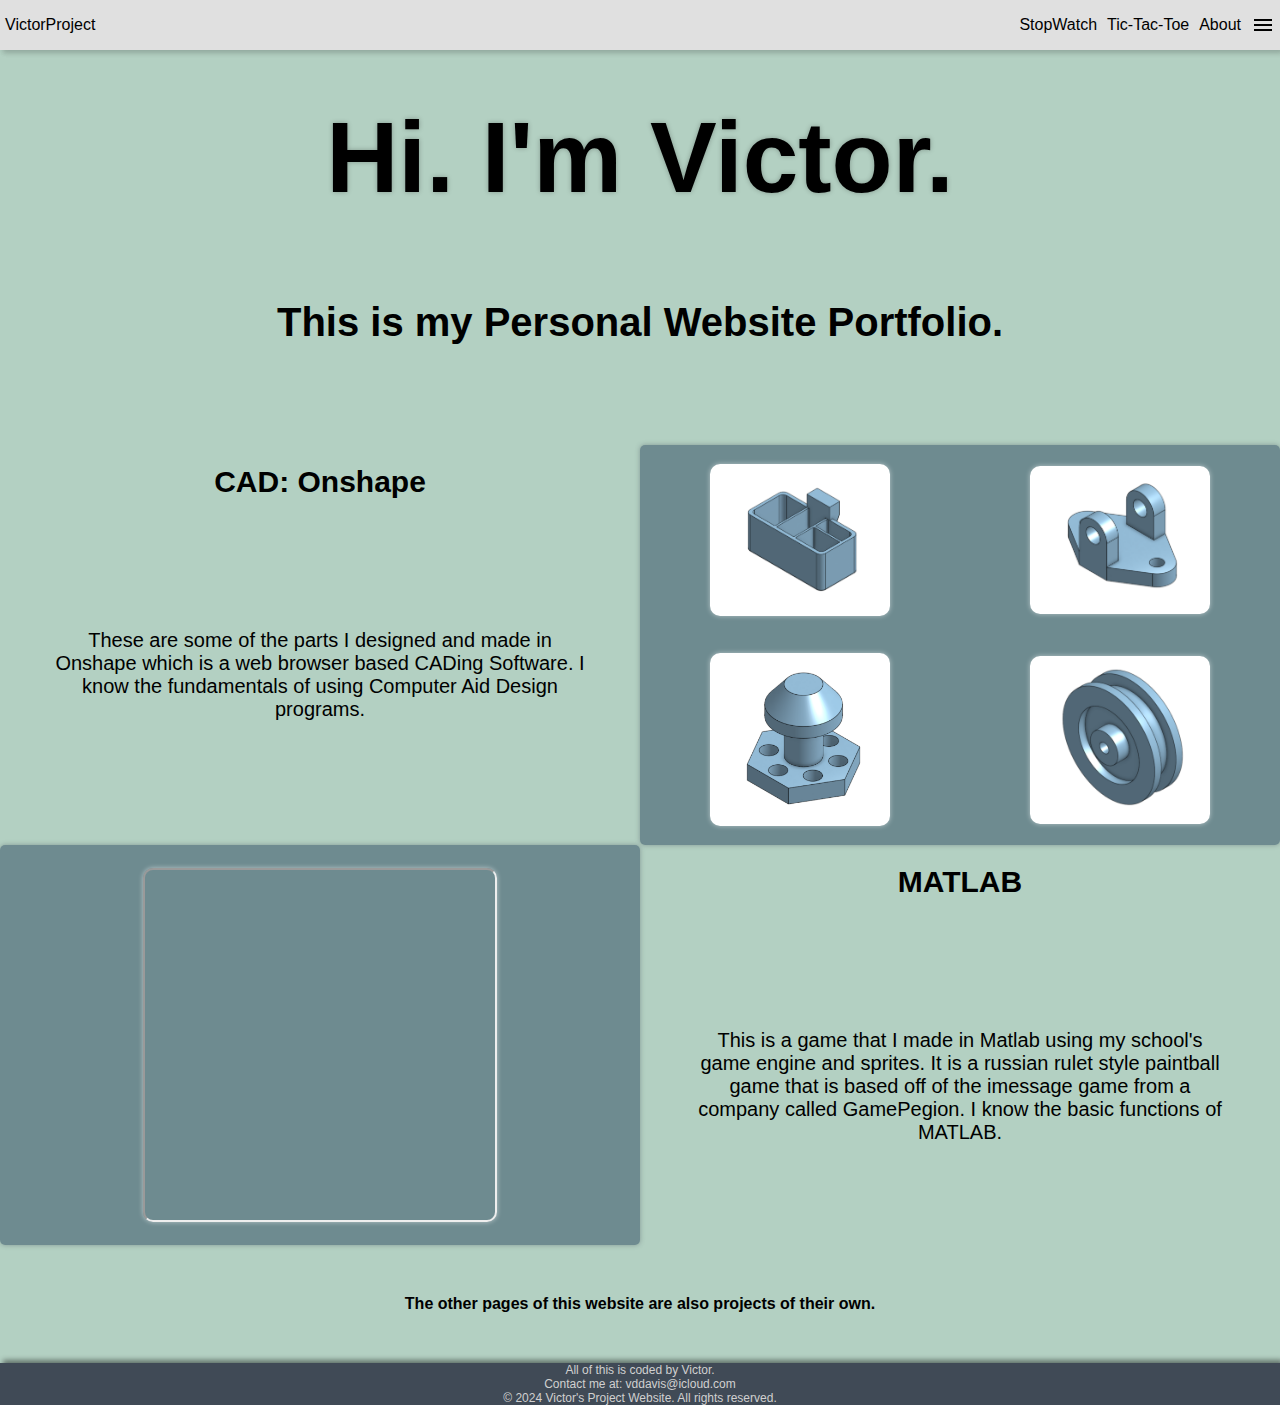
<file: index.html>
<!DOCTYPE html>
<html lang="en">
  <head>
    <meta charset="UTF-8">
    <meta http-equiv="X-UA-Compatible" content="IE=edge">
    <meta name="viewport" content="width=device-width, initial-scale=1.0">
    <title>VictorProject</title>
    <link 
    rel="stylesheet"
    href="index.css">
  </head>
  <body>
    <nav>
      <ul class="sideBar">
        <li class="js-close"><a><svg xmlns="http://www.w3.org/2000/svg" height="24" viewBox="0 -960 960 960" width="24"><path d="m256-200-56-56 224-224-224-224 56-56 224 224 224-224 56 56-224 224 224 224-56 56-224-224-224 224Z"/></svg></a></li>
        <li><a href="stopwatch.html">StopWatch</a></li>
        <li><a href="tic-tac-toe.html">Tic-Tac-Toe</a></li>
        <li><a href="about.html">About</a></li>
      </ul>
      <ul>
        <li><a href="index.html">VictorProject</a></li>
        <li class="hideOnMobile"><a href="stopwatch.html">StopWatch</a></li>
        <li class="hideOnMobile"><a href="tic-tac-toe.html">Tic-Tac-Toe</a></li>
        <li class="hideOnMobile"><a href="about.html">About</a></li>
        <li class="js-menu"><a href="#"><svg xmlns="http://www.w3.org/2000/svg" height="24" viewBox="0 -960 960 960" width="24"><path d="M120-240v-80h720v80H120Zm0-200v-80h720v80H120Zm0-200v-80h720v80H120Z"/></svg></a></li>
      </ul>
    </nav>
    <div class="css-header">Hi. I'm Victor.</div>
    <div class="sub-header">
      <div>
        This is my Personal Website Portfolio.
      </div>
    </div>
    <section class="center-page-grid">
      <div class="CAD-left-css">
        <div class="CAD-title-css">
          CAD: Onshape
        </div>
        <div class="CAD-paragraph">
          These are some of the parts I designed and made in Onshape which is a web browser based CADing Software. I know the fundamentals of using Computer Aid Design programs.
        </div>
      </div>
      <div class="CAD-right-css grid-color-gray">
        <div>
          <img class="CAD-img CAD-topleft-img" src="part0.png">
        </div>
        <div>
          <img class="CAD-img CAD-topleft-img" src="part1.png">
        </div>
        <div>
          <img class="CAD-img CAD-topleft-img" src="part2.png">
        </div>
        <div>
          <img class="CAD-img CAD-topleft-img" src="part3.png">
        </div>
      </div>
      <div class="MATLAB-left-css grid-color-gray">
      <iframe class="MATLAB-file" src="Paintball.pdf"></iframe>
      </div>
      <div class="MATLAB-right-css">
        <div class="MATLAB-title-css">
          MATLAB
        </div>
        <div class="MATLAB-paragraph-css">
          This is a game that I made in Matlab using my school's game engine and sprites. It is a russian rulet style paintball game that is based off of the imessage game from a company called GamePegion. I know the basic functions of MATLAB.
        </div>
      </div>
    </section>
    
    <div class="css-bottom-section">The other pages of this website are also projects of their own.</div>
    
    <footer class="css-bottom-closing">
      <div>All of this is coded by Victor.</div>
      <div>Contact me at: vddavis@icloud.com</div>
      <div>&copy; 2024 Victor's Project Website. All rights reserved.</div>
    </footer>
    <script src="index.js"></script>
  </body>
</html>
</file>
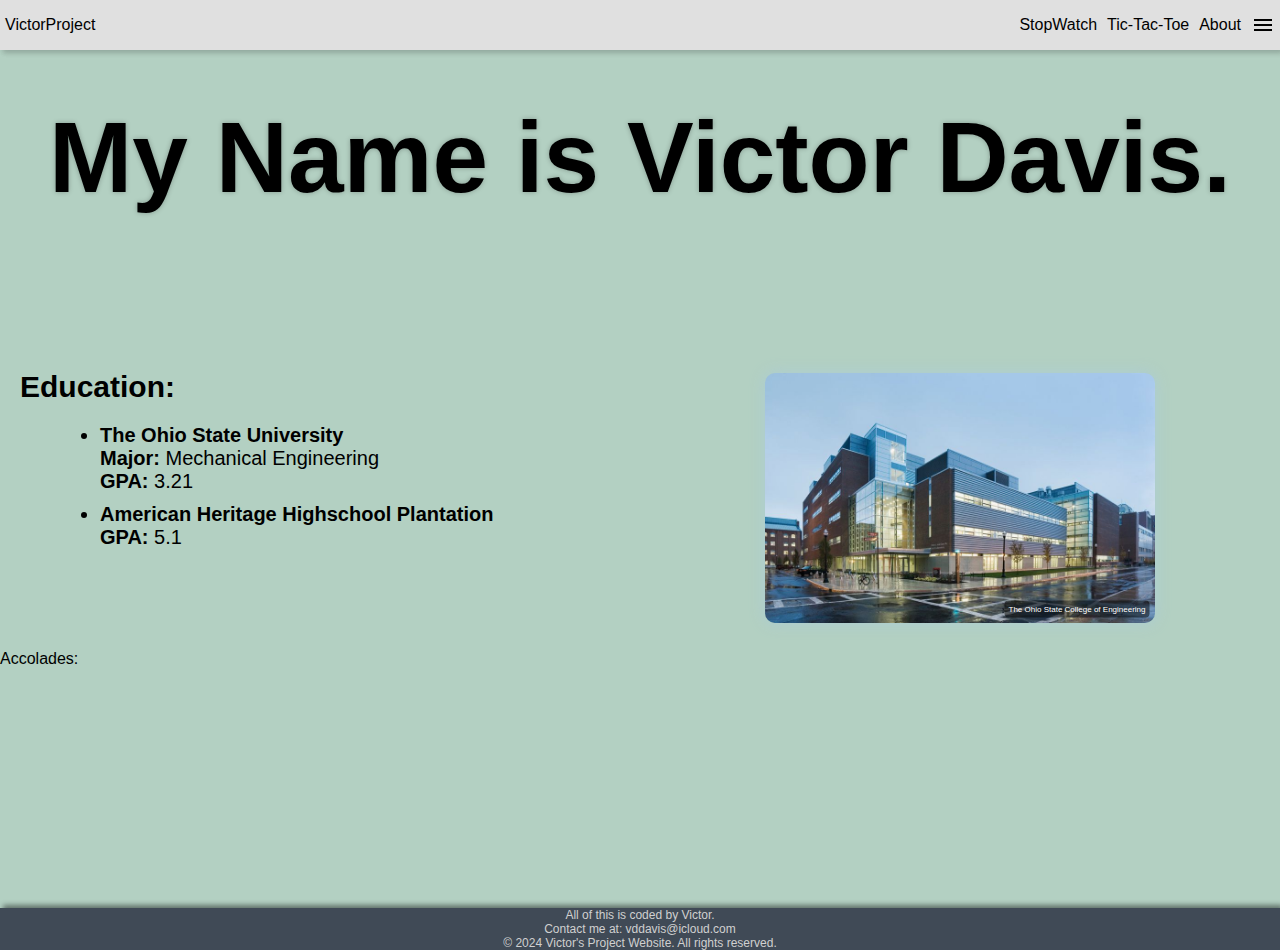
<file: about.html>
<!DOCTYPE html>
<html lang="en">
  <head>
    <meta charset="UTF-8">
    <meta http-equiv="X-UA-Compatible" content="IE=edge">
    <meta name="viewport" content="width=device-width, intiial-scale=1.0">
    <title>About-VictorProject</title>
    <link 
    rel="stylesheet"
    href="about.css">
  </head>
  <body>
    <nav>
      <ul class="sideBar">
        <li class="js-close"><a><svg xmlns="http://www.w3.org/2000/svg" height="24" viewBox="0 -960 960 960" width="24"><path d="m256-200-56-56 224-224-224-224 56-56 224 224 224-224 56 56-224 224 224 224-56 56-224-224-224 224Z"/></svg></a></li>
        <li><a href="stopwatch.html">StopWatch</a></li>
        <li><a href="tic-tac-toe.html">Tic-Tac-Toe</a></li>
        <li><a href="about.html">About</a></li>
      </ul>
      <ul>
        <li><a href="index.html">VictorProject</a></li>
        <li class="hideOnMobile"><a href="stopwatch.html">StopWatch</a></li>
        <li class="hideOnMobile"><a href="tic-tac-toe.html">Tic-Tac-Toe</a></li>
        <li class="hideOnMobile"><a href="about.html">About</a></li>
        <li class="js-menu"><a href="#"><svg xmlns="http://www.w3.org/2000/svg" height="24" viewBox="0 -960 960 960" width="24"><path d="M120-240v-80h720v80H120Zm0-200v-80h720v80H120Zm0-200v-80h720v80H120Z"/></svg></a></li>
      </ul>
    </nav>

    <div class="About-header-css">My Name is Victor Davis.</div>

    <div class="Education-grid-about-css">
      <div class="Education-paragraph-div">
        <div class="Education-header-about-css">Education:</div>
        <ul>
          <li>
            <div><strong>The Ohio State University</strong></div>
            <div><strong>Major:</strong> Mechanical Engineering</div>
            <div><strong>GPA:</strong> 3.21</div>
          </li>
          <li>
            <div><strong>American Heritage Highschool Plantation</strong></div>
            <div><strong>GPA:</strong> 5.1</div>
          </li>
        </ul>
      </div>
      <div class="Education-pic-div">
        <div class="Education-pic-container-div">
          <img class="engineering-building-pic" src="ohio.jpg">
          <div class="overlay-text">The Ohio State College of Engineering</div>
        </div>
      </div>
    </div>

    <div class="Accolade-grid-about-css">Accolades:</div>

    <footer class="css-bottom-closing">
      <div>All of this is coded by Victor.</div>
      <div>Contact me at: vddavis@icloud.com</div>
      <div>&copy; 2024 Victor's Project Website. All rights reserved.</div>
    </footer>
  </body>
  <script src="about.js"></script>
</html>
</file>
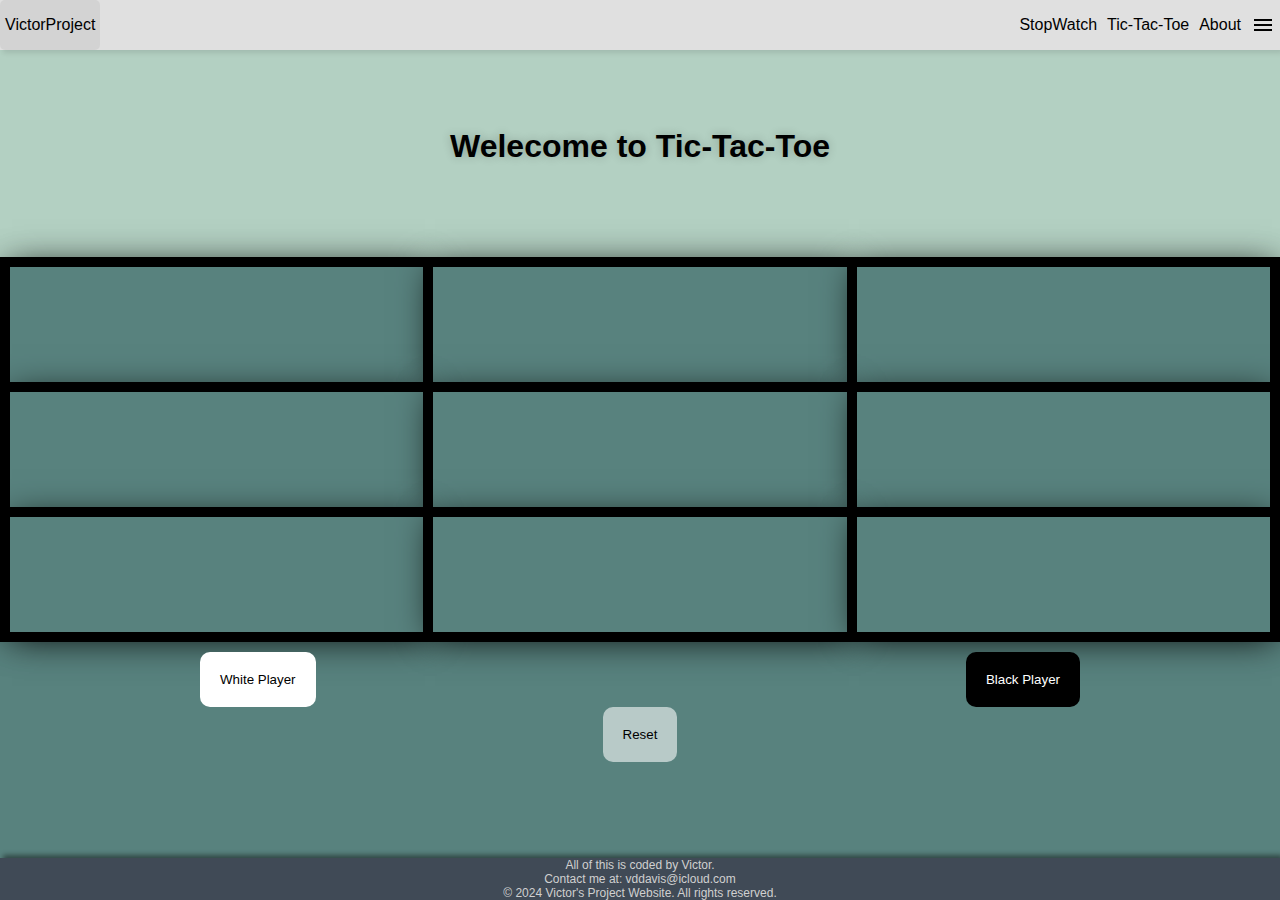
<file: tic-tac-toe.html>
<!DOCTYPE html>
<html lang="en">
  <head>
    <meta charset="UTF-8">
    <meta http-equiv="X-UA-Compatible" content="IE=edge">
    <meta name="viewport" content="width=device-width, initial-scale=1.0">
    <title>Tic-Tac-Toe-VictorProject</title>
    <link 
    rel="stylesheet"
    href="tic-tac-toe.css">
  </head>
  <body class="whole-page-grid">
    <nav>
      <ul class="sideBar">
        <li class="js-close"><a><svg xmlns="http://www.w3.org/2000/svg" height="24" viewBox="0 -960 960 960" width="24"><path d="m256-200-56-56 224-224-224-224 56-56 224 224 224-224 56 56-224 224 224 224-56 56-224-224-224 224Z"/></svg></a></li>
        <li><a href="stopwatch.html">StopWatch</a></li>
        <li><a href="tic-tac-toe.html">Tic-Tac-Toe</a></li>
        <li><a href="about.html">About</a></li>
      </ul>
      <ul>
        <li><a href="index.html">VictorProject</a></li>
        <li class="hideOnMobile"><a href="stopwatch.html">StopWatch</a></li>
        <li class="hideOnMobile"><a href="tic-tac-toe.html">Tic-Tac-Toe</a><li>
        <li class="hideOnMobile"><a href="about.html">About</a></li>
        <li class="js-menu"><a href="#"><svg xmlns="http://www.w3.org/2000/svg" height="24" viewBox="0 -960 960 960" width="24"><path d="M120-240v-80h720v80H120Zm0-200v-80h720v80H120Zm0-200v-80h720v80H120Z"/></svg></a></li>
      </ul>
    </nav>
    <div class="header">
      <h1 class="css-h1">Welecome to Tic-Tac-Toe</h1>
    </div>
    <div class="grid-container">
      <div class="grid-item1"></div>
      <div class="grid-item2"></div>
      <div class="grid-item3"></div>
      <div class="grid-item4"></div>
      <div class="grid-item5"></div>
      <div class="grid-item6"></div>
      <div class="grid-item7"></div>
      <div class="grid-item8"></div>
      <div class="grid-item9"></div>
    </div>
    <div class="div-button">
      <button class="white-button">White Player</button>
      <button class="black-button">Black Player</button>
    </div>
    <div>
      <button class="reset-button">Reset</button>
    </div>
    <div></div>
    <footer class="css-bottom-closing">
      <div>All of this is coded by Victor.</div>
      <div>Contact me at: vddavis@icloud.com</div>
      <div>&copy; 2024 Victor's Project Website. All rights reserved.</div>
    </footer>
    <script src="tic-tac-toe.js"></script>
  </body>
</html>
</file>
<file: index.css>
body{
  font-family: arial;
  background-color: #B3D0C2;
  position: relative;
}
.css-header{
  padding-top: 50px;
  font-size: 100px;
  font-weight: bold;
  text-align: center;
  height: 200px;
  text-shadow: 0px 0px 5px rgba(0, 0, 0, 0.266);
  transition: all 0.5s ease-in-out 0s;
}
.css-header:hover{
  text-shadow:0px 0px 20px rgba(0, 0, 0, 0.486);
}
.sub-header{
  display: flex;
  text-align: center;
  justify-content: center;
  margin-bottom: 100px;
  font-weight: bold;
  font-size: 40px;
}
.center-page-grid{
  display: grid;
  grid-template-columns: repeat(2, 1fr);
  grid-gap: 0px;
}
.center-page-grid > div {
  font-weight: bold;
  height: 400px;
  text-align: center;
}
.grid-color-gray{
  background-color: #3d5a6c94;
  border-radius: 5px;
  box-shadow: 0px 0px 5px #404a566a;
}
.CAD-title-css{
  margin-top: 20px;
  font-size: 30px;
}
.CAD-paragraph{
  padding-left: 50px;
  padding-right: 50px;
  font-size: 20px;
  margin-top: 130px;
  font-weight: 100;
}
.CAD-right-css{
  display: grid;
  grid-template-columns: 1fr 1fr;
}
.CAD-right-css > div{
  display: flex;
  align-items: center;
  justify-content: center;
}
.CAD-right-css img{
  border-radius: 10px;
  overflow: hidden;
  transition: all 0.2s ease-in-out 0s;
}
.CAD-topleft-img{
  width: 180px;
  box-shadow: 0px 0px 5px rgba(255, 255, 255, 0.505);
}
.CAD-topleft-img:hover{
  box-shadow: 0px 0px 7.5px white;
}
.MATLAB-left-css{
  justify-content: center;
  align-items: center;
  display:flex;
  transition: all 0.5s ease-in-out 0s;
}
.MATLAB-file{
  height: 350px;
  width: 350px;
  border-radius: 10px;
  box-shadow: 0px 0px 5px rgba(255, 255, 255, 0.529);
  transition: all 0.2s ease-in-out 0s;
}
.MATLAB-file:hover{
  box-shadow: 0px 0px 7.5px rgba(255, 255, 255, 0.733);
}

.MATLAB-title-css{
  margin-top: 20px;
  font-size: 30px;
}
.MATLAB-paragraph-css{
  padding-left: 50px;
  padding-right: 50px;
  margin-top: 130px;
  font-weight: 100;
  font-size: 20px;
}


.css-bottom-section{
  font-weight: bold;
  margin: 50px;
  text-align: center;
}

.css-bottom-closing {
  /*position: absolute;*/
  bottom: 0;
  width: 100%;
  text-align: center;
  color: rgb(208, 208, 208);
  margin-top: j0px;
  font-family: arial;
  font-size: 12px;
  background-color: #404A56;
  box-shadow: 3px -3px 5px rgba(0, 0, 0, 0.452);
}

/*nav bar css below*/

*{
  margin: 0;
  padding: 0;
}
body{
  min-height: 100vh;
  position: relative;
}
nav{
  background-color: white;
  box-shadow: 3px 3px 5px rgba(0, 0, 0, 0.1);

}
nav ul{
  width: 100%;
  list-style: none;
  display: flex;
  justify-content: flex-end;
  align-items: center;
  background-color:rgb(224, 224, 224);
  box-shadow: 3px 3px 5px rgba(0, 0, 0, 0.1);
}
nav li{
  height: 50px;
}
nav a{
  font-family: Arial;
  height: 50px;
  padding: 0 5px;
  text-decoration: none;
  display: flex;
  align-items: center;
  color: black;
}
nav a:hover{
  border-radius: 5px;
  background-color: lightgrey;
  transition: all 0.2s ease-in-out 0s;
}
nav a:active{
  border-radius: 5px;
  background-color: rgba(255, 255, 255, 0.542);
  transition: all 0.2s ease-in-out 0s;
}
nav li:first-child{
  margin-right: auto;
}
.sideBar{
  position: fixed;
  top: 0;
  right: 0;
  height: 100vh;
  width: 250px;
  z-index: 999;
  background-color: rgba(255, 255, 255, 0.423);
  backdrop-filter: blur(10px);
  box-shadow: -10px 0 10px rgba(0, 0, 0, 0.1);
  display: none;
  flex-direction: column;
  align-items: flex-start;
  justify-content: flex-start;
}
.sideBar li{
  width: 100%;
}

.sideBar a{
  width: 100%;
}
@media(max-width: 800px) {
  .hideOnMobile{
    display: none;
  }
}
@media(max-width: 400px) {
  .sideBar{
    width: 100%;
  }
}
</file>
<file: about.css>
body{
  position: relative;
  font-family: arial;
  background-color: #B3D0C2;
}
.About-header-css{
  margin-top: 50px;
  margin-bottom: 50px;
  font-size: 100px;
  font-weight: bold;
  text-align: center;
  height: 200px;
  text-shadow: 0px 0px 5px rgba(0, 0, 0, 0.266);
  transition: all 0.5s ease-in-out 0s;
}
.About-header-css:hover{
  text-shadow:0px 0px 20px rgba(0, 0, 0, 0.486);
}


.Education-grid-about-css{
  display: grid;
  grid-template-columns: 1fr 1fr;
  height: 300px;
}
.Education-header-about-css{
  font-size: 30px;
  margin: 20px 0px 20px 20px;
  font-weight: bold;
}
.Education-paragraph-div li{
  margin-left: 100px;
  font-size: 20px;
  margin-bottom: 10px;
}
.Education-pic-div{
  display: flex;
  align-items: center;
  justify-content: center;

}
.Education-pic-container-div{
  position: relative;
  display: inline-block;
}
.engineering-building-pic{
  height: 250px;
  border-radius: 10px;
  box-shadow: 0px 0px 15px rgba(162, 201, 236, 0.468);
  transition: all 0.5s ease-in-out 0s;
}
.overlay-text {
  position: absolute;
  top: 93%; /* Adjust as needed */
  left: 80%; /* Adjust as needed */
  transform: translate(-50%, -50%); /* Center the text horizontally and vertically */
  background-color: rgba(0, 0, 0, 0.5); /* Semi-transparent black background */
  color: white; /* Text color */
  padding: 4px; /* Adjust as needed */
  font-size: 8px; /* Adjust as needed */
  border-radius: 4px;
  white-space: nowrap;
}
.engineering-building-pic:hover{
  box-shadow: 0px 0px 25px rgb(162, 201, 236);
}



.Accolade-grid-about-css{
  height: 300px;
  display: grid;
}





.css-bottom-closing {
  position: absolute;
  bottom: 0;
  width: 100%;
  text-align: center;
  color: rgb(208, 208, 208);
  margin-top: 300px;
  font-family: arial;
  font-size: 12px;
  background-color: #404A56;
  box-shadow: 3px -3px 5px rgba(0, 0, 0, 0.452);
}


/*nav bar css below*/

*{
  margin: 0;
  padding: 0;
}
body{
  min-height: 100vh;
  position: relative;
}
nav{
  background-color: #B3D0C2;
  box-shadow: 3px 3px 5px rgba(0, 0, 0, 0.1);

}
nav ul{
  width: 100%;
  list-style: none;
  display: flex;
  justify-content: flex-end;
  align-items: center;
  background-color:rgb(224, 224, 224);
  box-shadow: 3px 3px 5px rgba(0, 0, 0, 0.1);
}
nav li{
  height: 50px;
}
nav a{
  font-family: Arial;
  height: 50px;
  padding: 0 5px;
  text-decoration: none;
  display: flex;
  align-items: center;
  color: black;
}
nav a:hover{
  border-radius: 5px;
  background-color: lightgrey;
  transition: all 0.2s ease-in-out 0s;
}
nav a:active{
  border-radius: 5px;
  background-color: rgba(255, 255, 255, 0.542);
  transition: all 0.2s ease-in-out 0s;
}
nav li:first-child{
  margin-right: auto;
}
.sideBar{
  position: fixed;
  top: 0;
  right: 0;
  height: 100vh;
  width: 250px;
  z-index: 999;
  background-color: rgba(255, 255, 255, 0.423);
  backdrop-filter: blur(10px);
  box-shadow: -10px 0 10px rgba(0, 0, 0, 0.1);
  display: none;
  flex-direction: column;
  align-items: flex-start;
  justify-content: flex-start;
}
.sideBar li{
  width: 100%;
}

.sideBar a{
  width: 100%;
}
@media(max-width: 800px) {
  .hideOnMobile{
    display: none;
  }
}
@media(max-width: 400px) {
  .sideBar{
    width: 100%;
  }
}
</file>
<file: tic-tac-toe.css>
body{
  background-color: #72A98F;
  min-height: 100vh;
  position: relative;
}

.whole-page-grid {
  display: grid;
  background-color: #58827E;
  text-align: center;
  grid-template-rows: 1fr 1fr 3fr 0.5fr 0.5fr 1fr;
}

.header {
  text-shadow: 0px 0px 10px rgba(0, 0, 0, 0.225);
  text-align: center;
  font-family: arial;
  background-color: #B3D0C2;
}

.grid-container {
  display: grid;
  grid-template-columns: 1fr 1fr 1fr;
  gap: 10px;
  padding: 10px;
  background-color: black;
  box-shadow: 2px 3px 34px rgba(0, 0, 0, 0.189);
}

.grid-item1,
.grid-item2,
.grid-item3,
.grid-item4,
.grid-item5,
.grid-item6, 
.grid-item7,
.grid-item8,
.grid-item9 {
  background-color:  #58827E;
  padding: 20px;
  text-align: center;
  cursor: pointer;
  box-shadow: -2px -3px 34px rgb(0, 0, 0);
  box-shadow: 2px 3px 34px rgb(0, 0, 0);
}

button {
  border: none;
  padding: 20px;
  border-radius: 10px;
  cursor: pointer;
  transition: all 0.1s ease-in-out 0s;
}
button:hover{
  box-shadow: 2px 3px 34px rgba(0, 0, 0, 0.189);
}
.white-button {
  background-color: white;
  margin-top: 10px;
  margin-left: 200px;
}

.white-button:active {
  background-color: rgb(0, 0, 0);
  color: white;
}
.black-button {
  background-color: black;
  color: white;
  margin-top: 10px;
  margin-right: 200px;
}
.black-button:active {
  background-color: rgb(255, 255, 255);
  color: rgb(0, 0, 0);
}

.div-button {
  display: flex;
  justify-content: space-between;
}

.reset-button {
  background-color: rgba(255, 255, 255, 0.578);
}
.reset-button:active {
  background-color: rgba(112, 112, 112, 0.527);
  color: white;
}
.image {
  width: 50px;
}

.css-bottom-closing {
  position: absolute;
  bottom: 0;
  width: 100%;
  color: rgb(208, 208, 208);
  margin-top: 20px;
  font-family: arial;
  font-size: 12px;
  background-color: #404A56;
  box-shadow: 3px -3px 5px rgba(0, 0, 0, 0.452);
}

/*nav bar css below*/

*{
  margin: 0;
  padding: 0;
}
body{
  min-height: 100vh;
  position: relative;
}
nav{
  background-color: #B3D0C2;
  box-shadow: 3px 3px 5px rgba(0, 0, 0, 0.1);

}
nav ul{
  width: 100%;
  list-style: none;
  display: flex;
  justify-content: flex-end;
  align-items: center;
  background-color:rgb(224, 224, 224);
  box-shadow: 3px 3px 5px rgba(0, 0, 0, 0.1);
}
nav li{
  height: 50px;
}
nav a{
  font-family: Arial;
  height: 50px;
  padding: 0 5px;
  text-decoration: none;
  display: flex;
  align-items: center;
  color: black;
}
nav a:hover{
  border-radius: 5px;
  background-color: lightgrey;
  transition: all 0.2s ease-in-out 0s;
}
nav a:active{
  border-radius: 5px;
  background-color: rgba(255, 255, 255, 0.542);
  transition: all 0.2s ease-in-out 0s;
}
nav li:first-child{
  margin-right: auto;
}
.sideBar{
  position: fixed;
  top: 0;
  right: 0;
  height: 100vh;
  width: 250px;
  z-index: 999;
  background-color: rgba(255, 255, 255, 0.423);
  backdrop-filter: blur(10px);
  box-shadow: -10px 0 10px rgba(0, 0, 0, 0.1);
  display: none;
  flex-direction: column;
  align-items: flex-start;
  justify-content: flex-start;
}
.sideBar li{
  width: 100%;
}

.sideBar a{
  width: 100%;
}
@media(max-width: 800px) {
  .hideOnMobile{
    display: none;
  }
}
@media(max-width: 400px) {
  .sideBar{
    width: 100%;
  }
}
</file>
